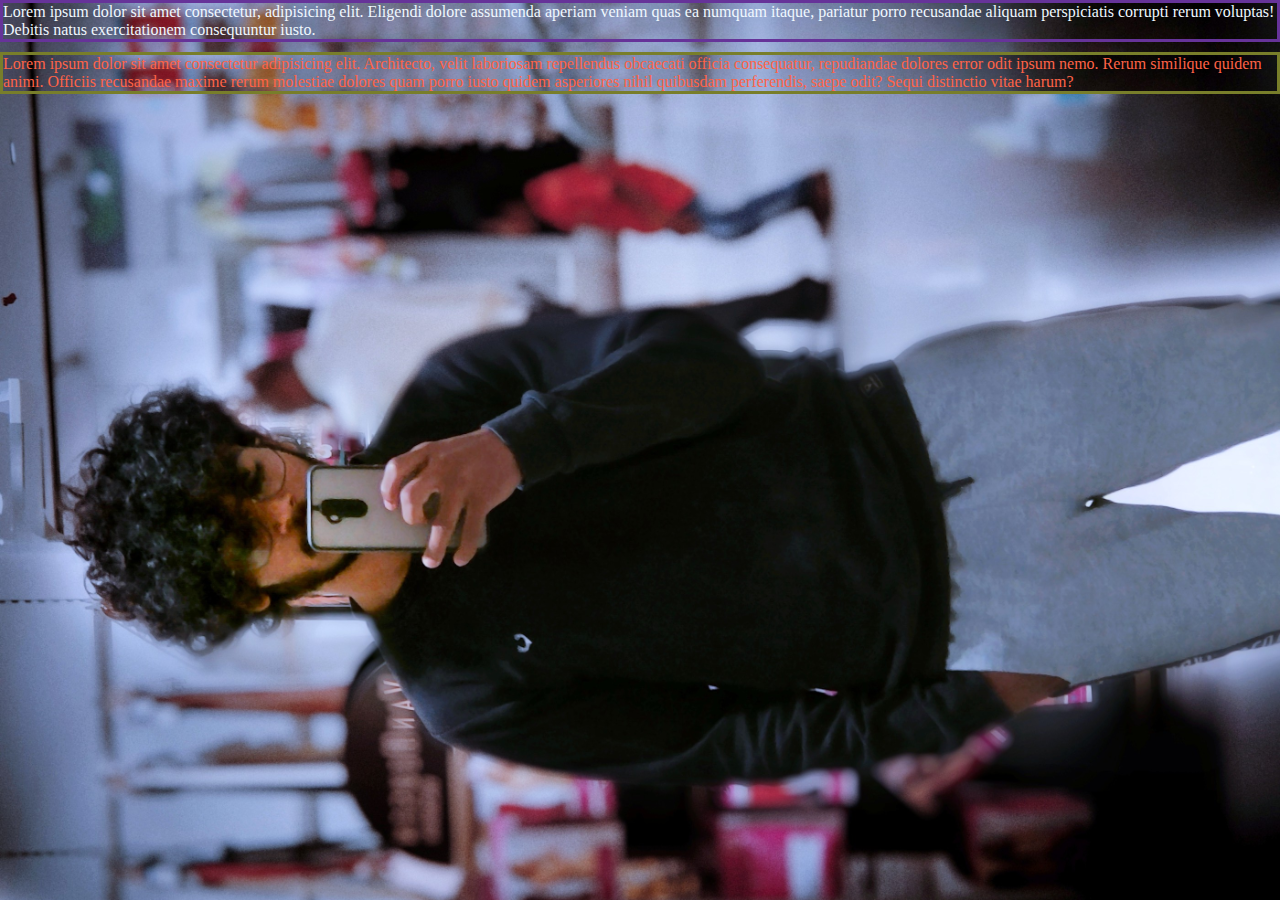
<file: index.html>
<!DOCTYPE html>
<html lang="en">
<head>
    <meta charset="UTF-8">
    <meta http-equiv="X-UA-Compatible" content="IE=edge">
    <meta name="viewport" content="width=device-width, initial-scale=1.0">
    <title>colour and background</title>
    <link rel="stylesheet" href="style.css">
</head>
<body>
       <div class="red">
        <p>
            Lorem ipsum dolor sit amet consectetur, adipisicing elit. Eligendi dolore assumenda aperiam veniam quas ea numquam itaque, pariatur porro recusandae aliquam perspiciatis corrupti rerum voluptas! Debitis natus exercitationem consequuntur iusto.
        </p>
       </div> 
       <div class="green">
        <p>
            Lorem ipsum dolor sit amet consectetur adipisicing elit. Architecto, velit laboriosam repellendus obcaecati officia consequatur, repudiandae dolores error odit ipsum nemo. Rerum similique quidem animi. Officiis recusandae maxime rerum molestiae dolores quam porro iusto quidem asperiores nihil quibusdam perferendis, saepe odit? Sequi distinctio vitae harum?
        </p>
       </div>
</body>
</html>
</file>
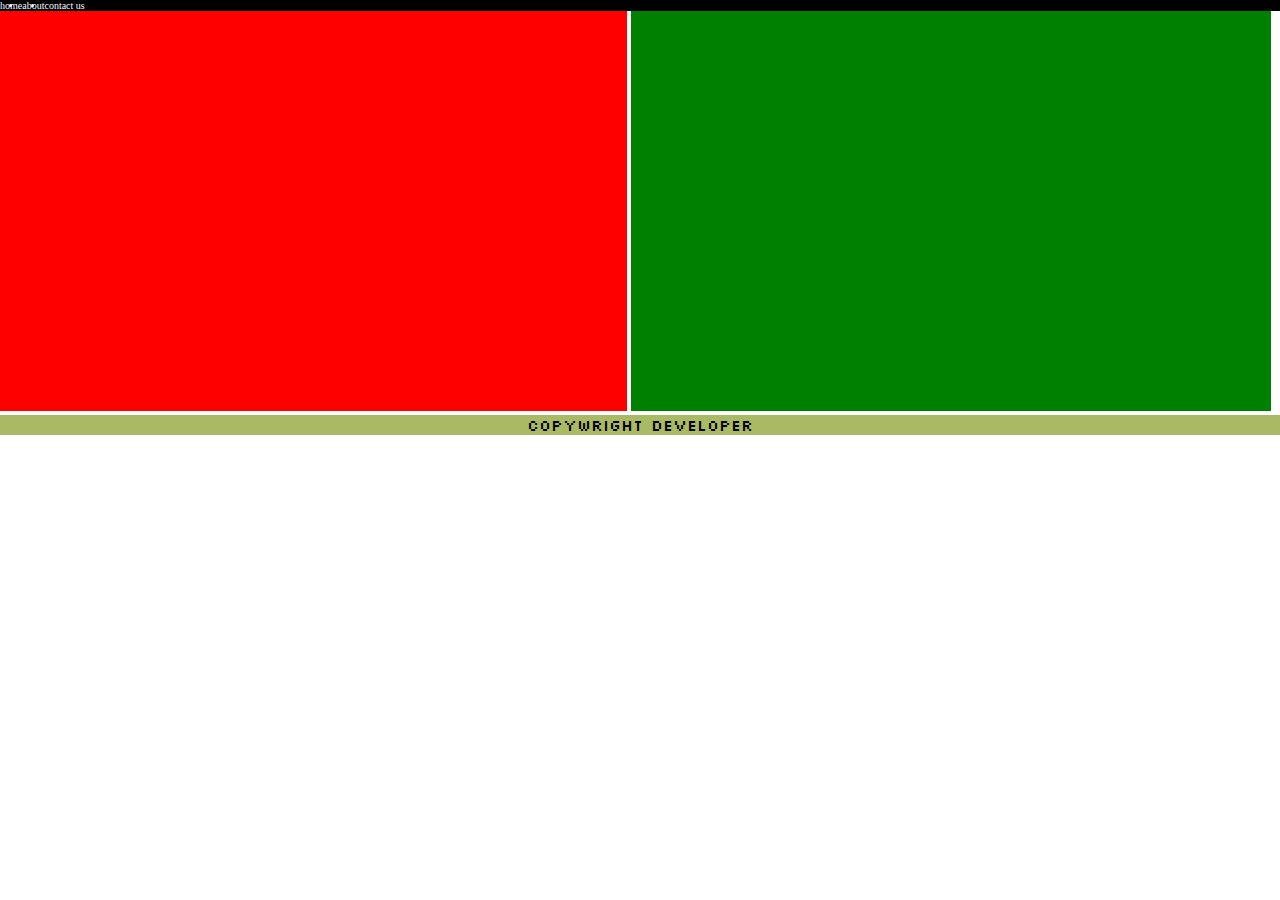
<file: chapter4ps.html>
<!DOCTYPE html>
<html lang="en">
<head>
    <meta charset="UTF-8">
    <meta http-equiv="X-UA-Compatible" content="IE=edge">
    <meta name="viewport" content="width=device-width, initial-scale=1.0">
    <title>chapterr4 practice set</title>
    <link rel="preconnect" href="https://fonts.googleapis.com">
<link rel="preconnect" href="https://fonts.gstatic.com" crossorigin>
<link href="https://fonts.googleapis.com/css2?family=Silkscreen&display=swap" rel="stylesheet">
</head>
<style>
     
     *{
        margin: 0%;
        padding: 0%;
     }
        header
        {
            background-color: black;
            color: aliceblue;
            font-size: 10px;
            text-align: center;
            
        }
        
        ul{
            display: flex;
            text-decoration: none;
            /* margin: 10px; */
        }
        
        .left{
            background-color: red;
            display: inline-block;
            height: 400px;
            width: 49%;
        }

        .right{
            background-color: green;
            height: 400px;
            width: 50%;
            display: inline-block;

        }
        footer{
                background-color: rgb(170, 185, 99);
                font-family: 'Silkscreen', cursive;
                text-align: center;
        }
</style>
<body>
    <header>
        <nav>
            <ul>
                <li>home </li>
                <li>about</li>
                <li>contact us</li>
            </ul>
        </nav>
    </header>
    
    <div class="left"></div>
    <div class="right"></div>

    <footer>
        copywright developer 
    </footer>
     
</body>
</html>
</file>
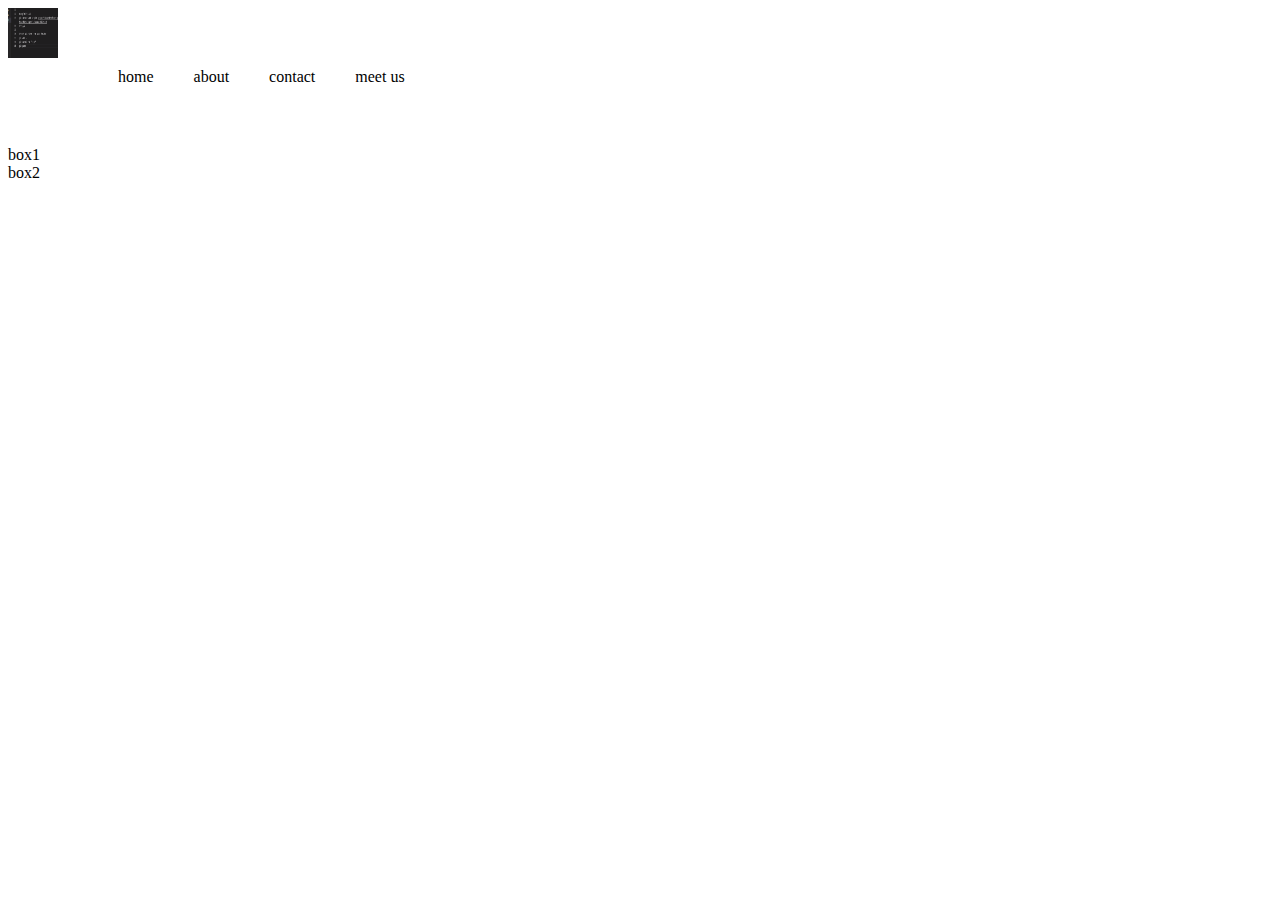
<file: chapter5.html>
<!DOCTYPE html>
<html lang="en">
<head>
    <meta charset="UTF-8">
    <meta http-equiv="X-UA-Compatible" content="IE=edge">
    <meta name="viewport" content="width=device-width, initial-scale=1.0">
    <title>Document</title>
    <style>
        header
        {
            display: flex;
            /* flex-direction: row; */
        }
        nav{
            display: flex;
        }
        img{
            width: 50px;
            height: 50px;
        }
        ul{
            display: flex;
            margin: 20px;
            padding: 20px ;
            list-style: none;
        
        }
        li{
            padding: 20px;
        }
    </style>
</head>
<body>
    <header>
        <nav>
            <img src="git.png" alt="">
            <ul> 
                <li>home</li>
                <li>about</li>
                <li>contact</li>
                <li>meet us</li>
            </ul>
        </nav>
    </header>
<main>
    <div class="container">
        <div class="box1">box1</div>
        <div class="box2">box2</div>
    </div>
</main>
</body>
</html>
</file>
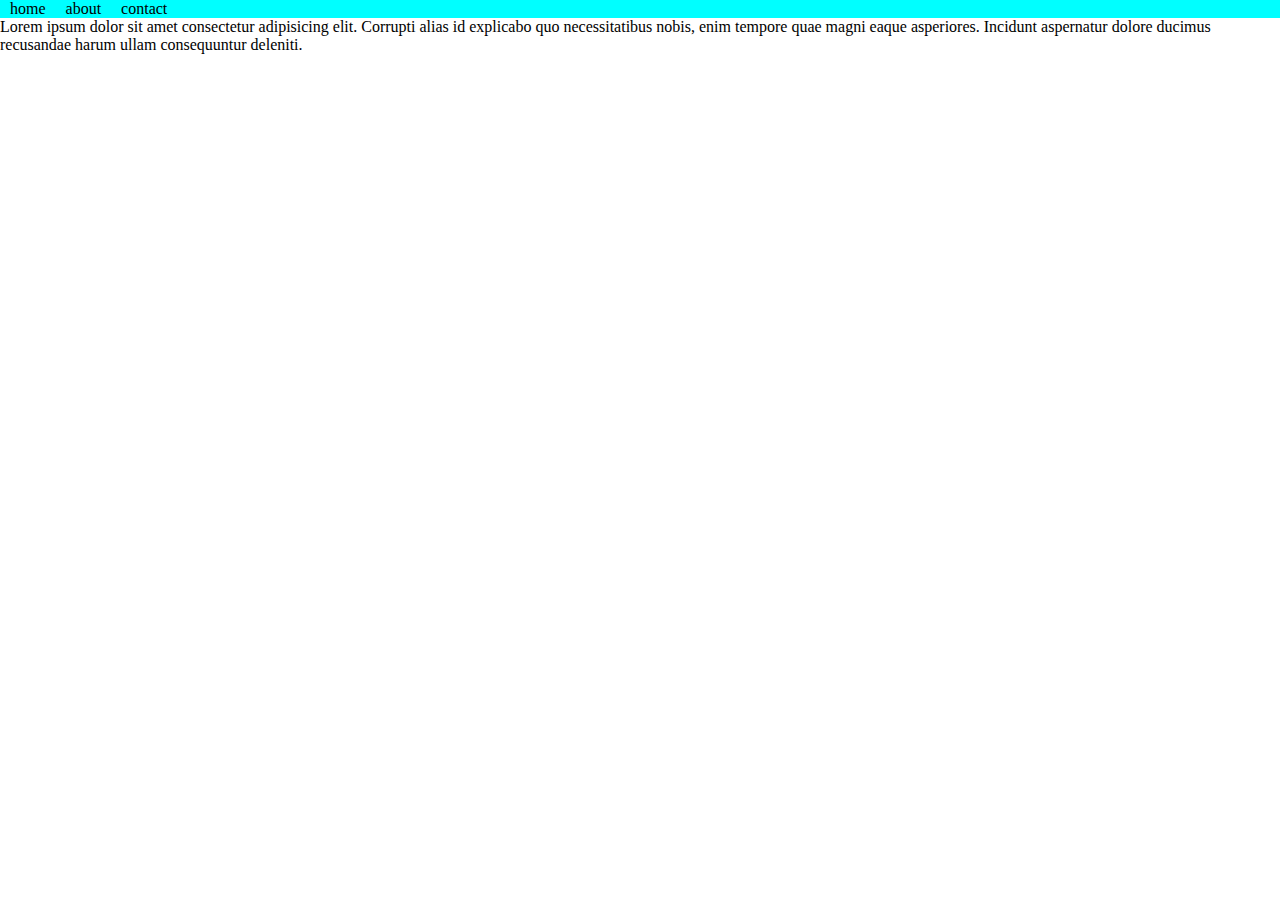
<file: chapter7.html>
<!DOCTYPE html>
<html lang="en">
<head>
    <meta charset="UTF-8">
    <meta http-equiv="X-UA-Compatible" content="IE=edge">
    <meta name="viewport" content="width=device-width, initial-scale=1.0">
    <title>Document</title>
    <style>
        *{
            margin: 0%;
            padding: 0%;
        }
        header{
            background-color: aqua;
        }
        ul{
             display: inline-grid;
            /* list-style: decimal; */
            grid-template-columns: auto auto auto;
           
            /* text-align: center; */
        }
        li{
            list-style: none;
            padding: 0px 10px;
        }

    </style>
</head>
<body>
        <header>
            <nav>
                <ul>
                    <li>home</li>
                    <li>about</li>
                    <li>contact</li>
                </ul>
            </nav>
        </header>
        <div class="container">
            Lorem ipsum dolor sit amet consectetur adipisicing elit. Corrupti alias id explicabo quo necessitatibus nobis, enim tempore quae magni eaque asperiores. Incidunt aspernatur dolore ducimus recusandae harum ullam consequuntur deleniti.
        </div>
</body>
</html>
</file>
<file: style.css>
*{
    padding: 0%;
    margin: 0%;
    background-color: rgb(223, 223, 235);
    background-image: url('profile.jpg');
    background-size: cover;
}

body{
    background-image: url('profile.jpg');
   
}
.red
{
    background-color: red;
    border: 3px solid rebeccapurple;
    color: aliceblue;
    margin-bottom: 10px;
    
}

.green
{
    background-color: green;
    border: 3px solid rgb(120, 126, 42);
    color: tomato;
}
</file>
